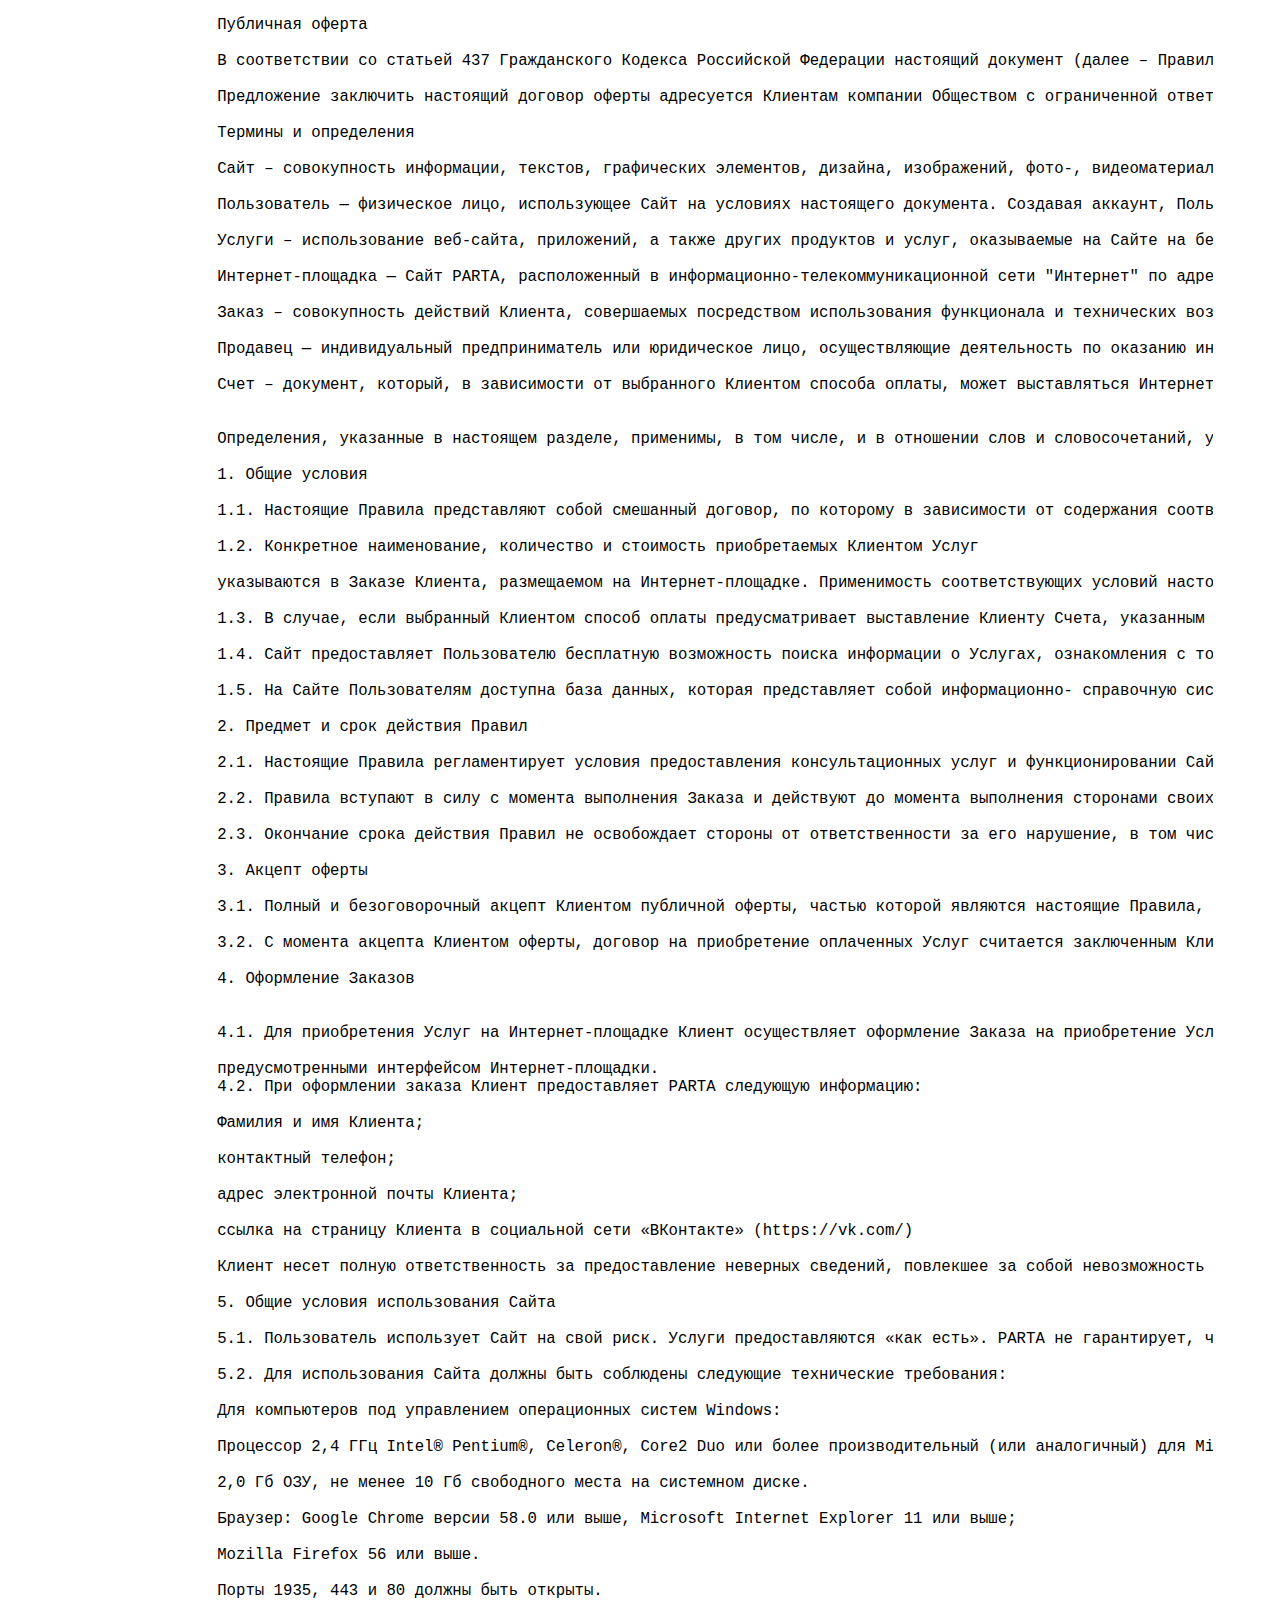
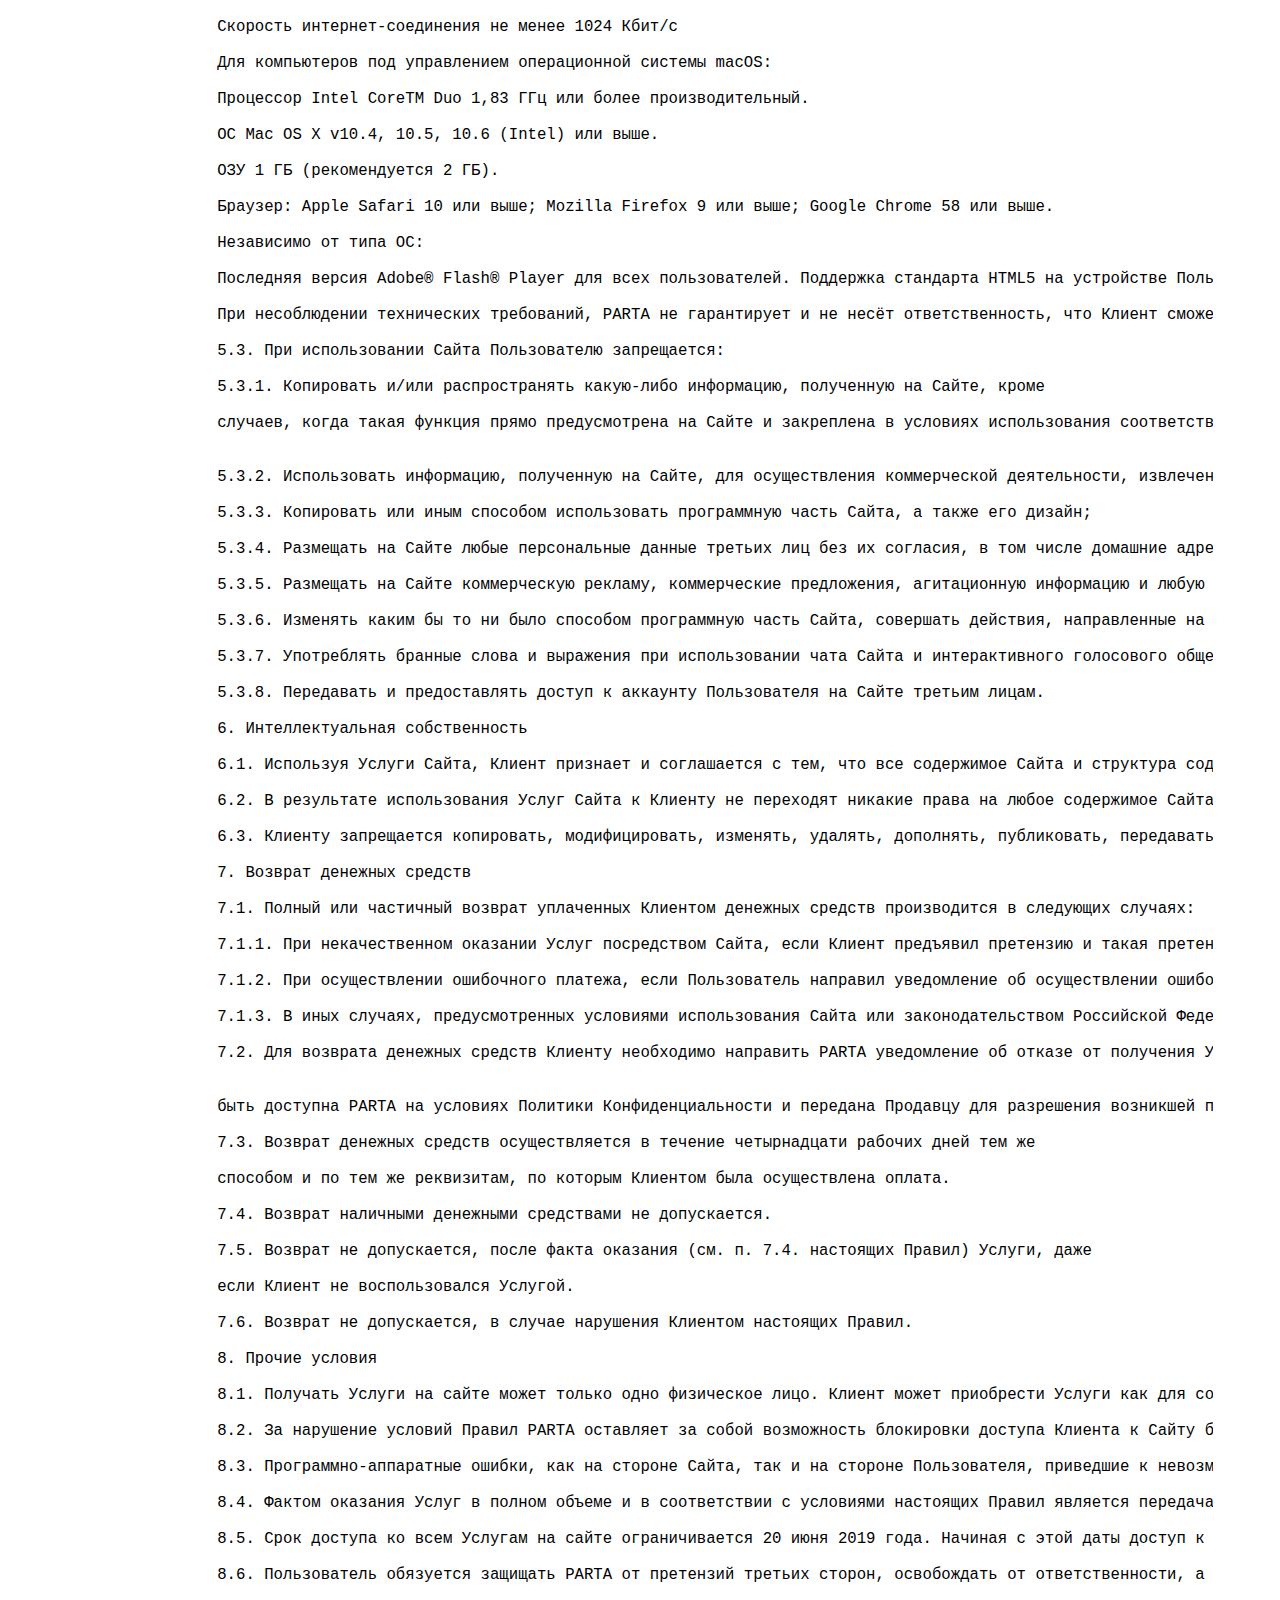
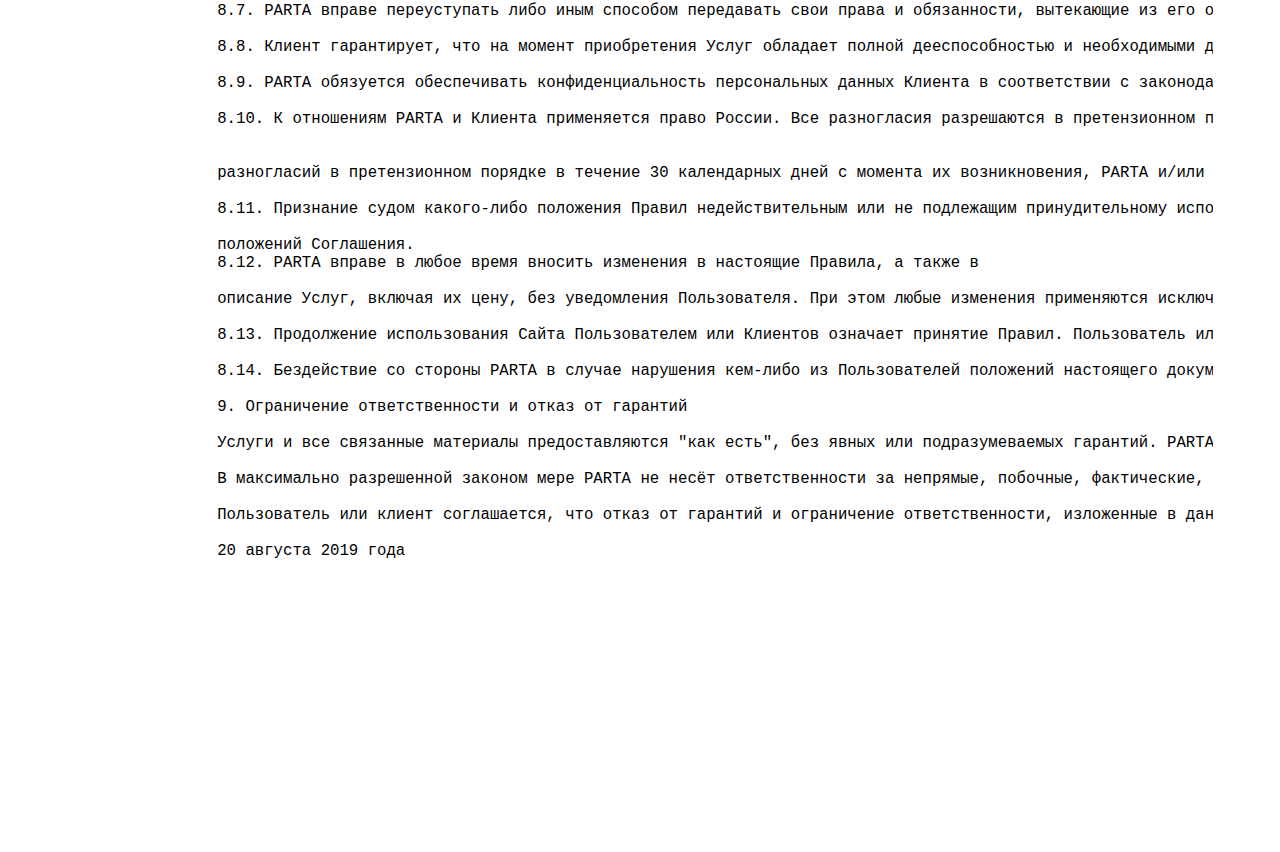
<file: offer.html>
<!DOCTYPE html>
<html lang="ru">

<head>
    <meta charset="UTF-8">
    <meta name="viewport" content="width=device-width, initial-scale=1.0">
    <meta http-equiv="X-UA-Compatible" content="ie=edge">
    <title>Договор оферты</title>
    <link rel="stylesheet" href="css/style.css">
</head>

<body>
    <section class="offer">
        <div class="container">
            <pre class="offer-block">
                Публичная оферта 

                В соответствии со статьей 437 Гражданского Кодекса Российской Федерации настоящий документ (далее – Правила) являются публичной офертой, то есть предложением физическим лицам (далее – Клиенты) заключить договор о приобретении Услуг на предусмотренных в нём условиях. 
                
                Предложение заключить настоящий договор оферты адресуется Клиентам компании Обществом с ограниченной ответственностью «PARTA» (ИНН: 165718176836, юридический адрес: 420107, республика Татарстан, город Казань, ул. Достоевского, д. 8 ) (далее - PARTA), предоставляющая Продавцам Интернет-площадку для размещения своих услуг. Для получения более подробной информации о PARTA, пожалуйста, посетите Интернет-страницу по адресу https://partaonline.ru
                
                Термины и определения 
                
                Сайт – совокупность информации, текстов, графических элементов, дизайна, изображений, фото-, видеоматериалов и иных результатов интеллектуальной деятельности, а также программ для ЭВМ, содержащихся в информационной системе, обеспечивающей доступность такой информации в сети Интернет по сетевому адресу https://partaonline.ru. Сайт может быть доступен для ограниченного количества Пользователей. 
                
                Пользователь — физическое лицо, использующее Сайт на условиях настоящего документа. Создавая аккаунт, Пользователь должен предоставить точную и полную информацию, а затем поддерживать ее в актуальном состоянии на протяжении всего срока использования определенных функций Сайта. 
                
                Услуги – использование веб-сайта, приложений, а также других продуктов и услуг, оказываемые на Сайте на бесплатной и коммерческой основе. Поскольку некоторые Услуги предоставляются с помощью программного обеспечения, загружаемого на компьютер, телефон, планшет или другие устройства, Клиент соглашается с автоматическим обновлением этого ПО и с тем, что данные Правила будут распространяться на такие обновления. PARTA не является продавцом Услуг и лицом, уполномоченным Продавцом на принятие и удовлетворение требований Пользователей в отношении Услуг ненадлежащего качества. 
                
                Интернет-площадка — Сайт PARTA, расположенный в информационно-телекоммуникационной сети "Интернет" по адресу https://partaonline.ru и предусматривающая, помимо прочего, функционал и технические возможности, посредством которых Клиент может знакомиться с описанием Услуг и размещать Заказ на их приобретение. 
                
                Заказ – совокупность действий Клиента, совершаемых посредством использования функционала и технических возможностей Интернет-площадки и выражающихся в выборе приобретаемых Услуг, подтверждении согласия на их Приобретение и оплате стоимости Услуг предлагаемым Интернет- магазином способом. 
                
                Продавец — индивидуальный предприниматель или юридическое лицо, осуществляющие деятельность по оказанию информационных услуг потребителям с использованием дистанционного способа и предлагающее Пользователю заключить договор оказания Услуги (Услуг). 
                
                Счет – документ, который, в зависимости от выбранного Клиентом способа оплаты, может выставляться Интернет-площадки на основании Заказа Клиента, и использоваться для оплаты Клиентом стоимости соответствующих Услуг. Счет содержит, как минимум, наименование Услуг, их количество, цену и, если применимо, дополнительные условия приобретения Услуг. 
                
                
                Определения, указанные в настоящем разделе, применимы, в том числе, и в отношении слов и словосочетаний, употребленных в настоящих Правилах во множественном числе. 
                
                1. Общие условия 
                
                1.1. Настоящие Правила представляют собой смешанный договор, по которому в зависимости от содержания соответствующего Заказа Клиента, PARTA обязуется предоставить Клиенту возможность для получения Услуг, предоставляемым Продавцом. 
                
                1.2. Конкретное наименование, количество и стоимость приобретаемых Клиентом Услуг 
                
                указываются в Заказе Клиента, размещаемом на Интернет-площадке. Применимость соответствующих условий настоящих Правил к приобретению Клиентом Услуг определяется в таком Заказе путем указания на то, что приобретаемый Услуга является правом использования интеллектуальной собственности, предоставляемой Продавцом. 
                
                1.3. В случае, если выбранный Клиентом способ оплаты предусматривает выставление Клиенту Счета, указанным Счетом могут устанавливаться дополнительные условия приобретения Клиентом Услуг. В случае противоречия условий, указанных в Счете, условиям, предусмотренным настоящими Правилами, преимущественную силу имеют условия Счета. 
                
                1.4. Сайт предоставляет Пользователю бесплатную возможность поиска информации о Услугах, ознакомления с товарными предложениями Продавцов, возможность получения (в т. ч. по результатам поиска) релевантных интересам Пользователя товарных предложений и информации, а также иные функциональные возможности, явно доступные Пользователю. 
                
                1.5. На Сайте Пользователям доступна база данных, которая представляет собой информационно- справочную систему, содержащую информацию о товарах/услугах, предназначенную для потенциальных покупателей/потребителей Услуг. Информация о товарах, представленная на Сервисе, основана на информации, предоставленной продавцами. 
                
                2. Предмет и срок действия Правил 
                
                2.1. Настоящие Правила регламентирует условия предоставления консультационных услуг и функционировании Сайта, а также отношения между Клиентом, Продавцом и PARTA. 
                
                2.2. Правила вступают в силу с момента выполнения Заказа и действуют до момента выполнения сторонами своих обязательств. 
                
                2.3. Окончание срока действия Правил не освобождает стороны от ответственности за его нарушение, в том числе, за нарушение авторских прав. 
                
                3. Акцепт оферты 
                
                3.1. Полный и безоговорочный акцепт Клиентом публичной оферты, частью которой являются настоящие Правила, производится путем оплаты Услуг в соответствии с условиями оформленного Заказа, что одновременно считается выражением Клиентом намерения приобрести Услуги. 
                
                3.2. С момента акцепта Клиентом оферты, договор на приобретение оплаченных Услуг считается заключенным Клиентом. 
                
                4. Оформление Заказов 
                
                
                4.1. Для приобретения Услуг на Интернет-площадке Клиент осуществляет оформление Заказа на приобретение Услуг, используя соответствующие функциональные возможности, 
                
                предусмотренными интерфейсом Интернет-площадки.
                4.2. При оформлении заказа Клиент предоставляет PARTA следующую информацию: 
                
                Фамилия и имя Клиента; 
                
                контактный телефон; 
                
                адрес электронной почты Клиента; 
                
                ссылка на страницу Клиента в социальной сети «ВКонтакте» (https://vk.com/) 
                
                Клиент несет полную ответственность за предоставление неверных сведений, повлекшее за собой невозможность надлежащего исполнения PARTA своих обязательств перед Клиентом в соответствии с настоящими Правилами. 
                
                5. Общие условия использования Сайта 
                
                5.1. Пользователь использует Сайт на свой риск. Услуги предоставляются «как есть». PARTA не гарантирует, что Сайт соответствует целям и требованиям Пользователя, что доступ к Сайту будет предоставляться непрерывно, быстро, надежно и без ошибок. 
                
                5.2. Для использования Сайта должны быть соблюдены следующие технические требования: 
                
                Для компьютеров под управлением операционных систем Windows: 
                
                Процессор 2,4 ГГц Intel® Pentium®, Celeron®, Core2 Duo или более производительный (или аналогичный) для Microsoft® Windows® 10 (32/64-разрядные версии). 
                
                2,0 Гб ОЗУ, не менее 10 Гб свободного места на системном диске. 
                
                Браузер: Google Chrome версии 58.0 или выше, Microsoft Internet Explorer 11 или выше; 
                
                Mozilla Firefox 56 или выше. 
                
                Порты 1935, 443 и 80 должны быть открыты. 
                
                Скорость интернет-соединения не менее 1024 Кбит/с 
                
                Для компьютеров под управлением операционной системы macOS: 
                
                Процессор Intel CoreTM Duo 1,83 ГГц или более производительный. 
                
                ОС Mac OS X v10.4, 10.5, 10.6 (Intel) или выше. 
                
                ОЗУ 1 ГБ (рекомендуется 2 ГБ). 
                
                Браузер: Apple Safari 10 или выше; Mozilla Firefox 9 или выше; Google Chrome 58 или выше. 
                
                Независимо от типа ОС: 
                
                Последняя версия Adobe® Flash® Player для всех пользователей. Поддержка стандарта HTML5 на устройстве Пользователя. 
                
                При несоблюдении технических требований, PARTA не гарантирует и не несёт ответственность, что Клиент сможет получать услуги на Сайте. 
                
                5.3. При использовании Сайта Пользователю запрещается: 
                
                5.3.1. Копировать и/или распространять какую-либо информацию, полученную на Сайте, кроме 
                
                случаев, когда такая функция прямо предусмотрена на Сайте и закреплена в условиях использования соответствующего Услугам Сайта; 
                
                
                5.3.2. Использовать информацию, полученную на Сайте, для осуществления коммерческой деятельности, извлечения прибыли либо для использования противоречащим закону способом; 
                
                5.3.3. Копировать или иным способом использовать программную часть Сайта, а также его дизайн; 
                
                5.3.4. Размещать на Сайте любые персональные данные третьих лиц без их согласия, в том числе домашние адреса, телефоны, паспортные данные, адреса электронной почты; 
                
                5.3.5. Размещать на Сайте коммерческую рекламу, коммерческие предложения, агитационную информацию и любую другую информацию кроме случаев, когда размещение такой информации согласовано с Администратором; 
                
                5.3.6. Изменять каким бы то ни было способом программную часть Сайта, совершать действия, направленные на изменение функционирования и работоспособности Сайта; 
                
                5.3.7. Употреблять бранные слова и выражения при использовании чата Сайта и интерактивного голосового общения; оскорблять и иным образом нарушать права и свободы других пользователей Сайта, третьих лиц, а также групп лиц; 
                
                5.3.8. Передавать и предоставлять доступ к аккаунту Пользователя на Сайте третьим лицам. 
                
                6. Интеллектуальная собственность 
                
                6.1. Используя Услуги Сайта, Клиент признает и соглашается с тем, что все содержимое Сайта и структура содержимого Сайта защищены авторским правом, правом на товарный знак и другими правами на результаты интеллектуальной деятельности. Клиент соглашается с тем, что указанные права являются действительными и охраняются во всех формах, на всех носителях и в отношении всех технологий, как существующих в настоящее время, так и разработанных или созданных впоследствии. 
                
                6.2. В результате использования Услуг Сайта к Клиенту не переходят никакие права на любое содержимое Сайта, включая аудиовизуальные произведения, конспекты занятий, изображения, литературные произведения, учебные и методические материалы, товарные знаки. 
                
                6.3. Клиенту запрещается копировать, модифицировать, изменять, удалять, дополнять, публиковать, передавать содержащиеся на Сайте объекты исключительных и личных неимущественных прав, создавать производные работы, изготавливать или продавать продукты на их основе, воспроизводить, отображать или любым другим образом эксплуатировать или использовать такие права без прямого разрешения их владельцев. 
                
                7. Возврат денежных средств 
                
                7.1. Полный или частичный возврат уплаченных Клиентом денежных средств производится в следующих случаях: 
                
                7.1.1. При некачественном оказании Услуг посредством Сайта, если Клиент предъявил претензию и такая претензия была удовлетворена Продавцом; 
                
                7.1.2. При осуществлении ошибочного платежа, если Пользователь направил уведомление об осуществлении ошибочного платежа и денежные средства поступили на расчетный счет Продавца; 
                
                7.1.3. В иных случаях, предусмотренных условиями использования Сайта или законодательством Российской Федерации. 
                
                7.2. Для возврата денежных средств Клиенту необходимо направить PARTA уведомление об отказе от получения Услуг. Уведомление должно быть письменным и содержать ФИО Пользователя, название Услуг и требование о возврате денежных средств. Адрес для направления уведомления – partaedy@gmail.com. При этом Клиент выражает согласие с тем, что содержание претензии и полученная в ходе рассмотрения претензии информация может 
                
                
                быть доступна PARTA на условиях Политики Конфиденциальности и передана Продавцу для разрешения возникшей претензии. 
                
                7.3. Возврат денежных средств осуществляется в течение четырнадцати рабочих дней тем же 
                
                способом и по тем же реквизитам, по которым Клиентом была осуществлена оплата. 
                
                7.4. Возврат наличными денежными средствами не допускается. 
                
                7.5. Возврат не допускается, после факта оказания (см. п. 7.4. настоящих Правил) Услуги, даже 
                
                если Клиент не воспользовался Услугой. 
                
                7.6. Возврат не допускается, в случае нарушения Клиентом настоящих Правил. 
                
                8. Прочие условия 
                
                8.1. Получать Услуги на сайте может только одно физическое лицо. Клиент может приобрести Услуги как для собственного пользования, так и для третьего лица. Одновременное получение Услуг с одного аккаунта Клиента на Сайте несколькими людьми будет расцениваться, как нарушение интеллектуальной собственности, и повлечёт за собой блокировку аккаунта Клиента, без возможности восстановления доступа. 
                
                8.2. За нарушение условий Правил PARTA оставляет за собой возможность блокировки доступа Клиента к Сайту без уведомления Клиента, на время разбирательств или устранения нарушений. За факт нарушения интеллектуальной собственности PARTA оставляет за собой право бессрочно заблокировать доступ Клиента к Сайту. 
                
                8.3. Программно-аппаратные ошибки, как на стороне Сайта, так и на стороне Пользователя, приведшие к невозможности получения Пользователем доступа к любым Сервисам Сайта, являются обстоятельствами непреодолимой силы и освобождают PARTA от ответственности за неисполнение обязательств. 
                
                8.4. Фактом оказания Услуг в полном объеме и в соответствии с условиями настоящих Правил является передача Сайтом Клиенту доступа к возможности получения Услуги от Продавца. Услуги считаются оказанными Продавцом с момента обеспечения возможности получения Клиентом Услуги посредством открытия доступа к Заказу Услуги на соответствующий срок действия доступа во внутренней учетной системе Сайта. 
                
                8.5. Срок доступа ко всем Услугам на сайте ограничивается 20 июня 2019 года. Начиная с этой даты доступ к Услугам на Сайте будет закрыт без уведомления Клиента. 
                
                8.6. Пользователь обязуется защищать PARTA от претензий третьих сторон, освобождать от ответственности, а также возмещать расходы и ущерб, в том числе судебные издержки, связанные: а) с его использованием или попыткой использования Услуг с нарушением данных Условий; б) с нарушением закона или прав третьих лиц с его стороны; или в) с Материалами пользователя, в том числе с любыми претензиями относительно присвоения интеллектуальной собственности или нарушения других имущественных прав. 
                
                8.7. PARTA вправе переуступать либо иным способом передавать свои права и обязанности, вытекающие из его отношений с Клиентом, третьим лицам при условии соблюдения прав и интересов Клиента. 
                
                8.8. Клиент гарантирует, что на момент приобретения Услуг обладает полной дееспособностью и необходимыми для приобретения Услуг полномочиями. 
                
                8.9. PARTA обязуется обеспечивать конфиденциальность персональных данных Клиента в соответствии с законодательством Российской Федерации в области персональных данных. PARTA обязуется не разглашать полученную от Клиента информацию за исключением предоставления PARTA информации в соответствии с требованиями действующего законодательства, а также правообладателям (производителям), агентам и третьим лицам, действующим на основании договора с PARTA, для исполнения обязательств перед Клиентом. PARTA не несет ответственности за разглашение сведений, предоставленных Клиентом на страницах Интернет-площадки в общедоступной форме. 
                
                8.10. К отношениям PARTA и Клиента применяется право России. Все разногласия разрешаются в претензионном порядке. В случае невозможности урегулирования 
                
                
                разногласий в претензионном порядке в течение 30 календарных дней с момента их возникновения, PARTA и/или Клиент вправе обратиться в суд по месту нахождения PARTA. 
                
                8.11. Признание судом какого-либо положения Правил недействительным или не подлежащим принудительному исполнению не влечет недействительности иных 
                
                положений Соглашения.
                8.12. PARTA вправе в любое время вносить изменения в настоящие Правила, а также в 
                
                описание Услуг, включая их цену, без уведомления Пользователя. При этом любые изменения применяются исключительно к Заказам, размещаемым и оплачиваемым Клиентом исключительно после внесения PARTA указанных изменений, и не затрагивают Заказы, размещенные и оплаченные до указанного момента. 
                
                8.13. Продолжение использования Сайта Пользователем или Клиентов означает принятие Правил. Пользователь или Клиент несет персональную ответственность за проверку настоящих Правил на наличие изменений в них. 
                
                8.14. Бездействие со стороны PARTA в случае нарушения кем-либо из Пользователей положений настоящего документа не лишает PARTA права предпринять позднее соответствующие действия в защиту своих интересов и защиту интеллектуальных прав на охраняемые в соответствии с законодательством материалы Сайта. 
                
                9. Ограничение ответственности и отказ от гарантий 
                
                Услуги и все связанные материалы предоставляются "как есть", без явных или подразумеваемых гарантий. PARTA не предоставляет никаких гарантий, в том числе коммерческой пригодности, пригодности для определенных целей и не нарушения прав третьих лиц, а также гарантий, вытекающих из деловых отношений или обычаев делового оборота. Кроме того, PARTA отказывается от ответственности, связанной с доступом пользователя и клиента к услугам и связанным материалам, а также с их использованием. Клиент соглашается с тем, что осуществляет доступ к услугам и связанным материалам и использует их на собственный риск. 
                
                В максимально разрешенной законом мере PARTA не несёт ответственности за непрямые, побочные, фактические, косвенные или штрафные убытки, прямо или косвенно упущенную выгоду или неполучение доходов, потерю данных, эксплуатационных качеств, гудвила или других нематериальных ценностей, связанные а) с доступом пользователя или клиента к услугам и их использованием либо невозможностью такого доступа или использования; б) с материалами или поведением, в том числе позорящим, оскорбительным или незаконным, любой третьей стороны, кроме соответствующих стороны PARTA. 
                
                Пользователь или клиент соглашается, что отказ от гарантий и ограничение ответственности, изложенные в данных условиях использования, отражают разумное и справедливое распределение рисков PARTA, а также являются необходимым условием для предоставления услуг PARTA за доступную плату. 
                
                20 августа 2019 года 
            </pre>


        </div>
    </section>
</body>

</html>
</file>
